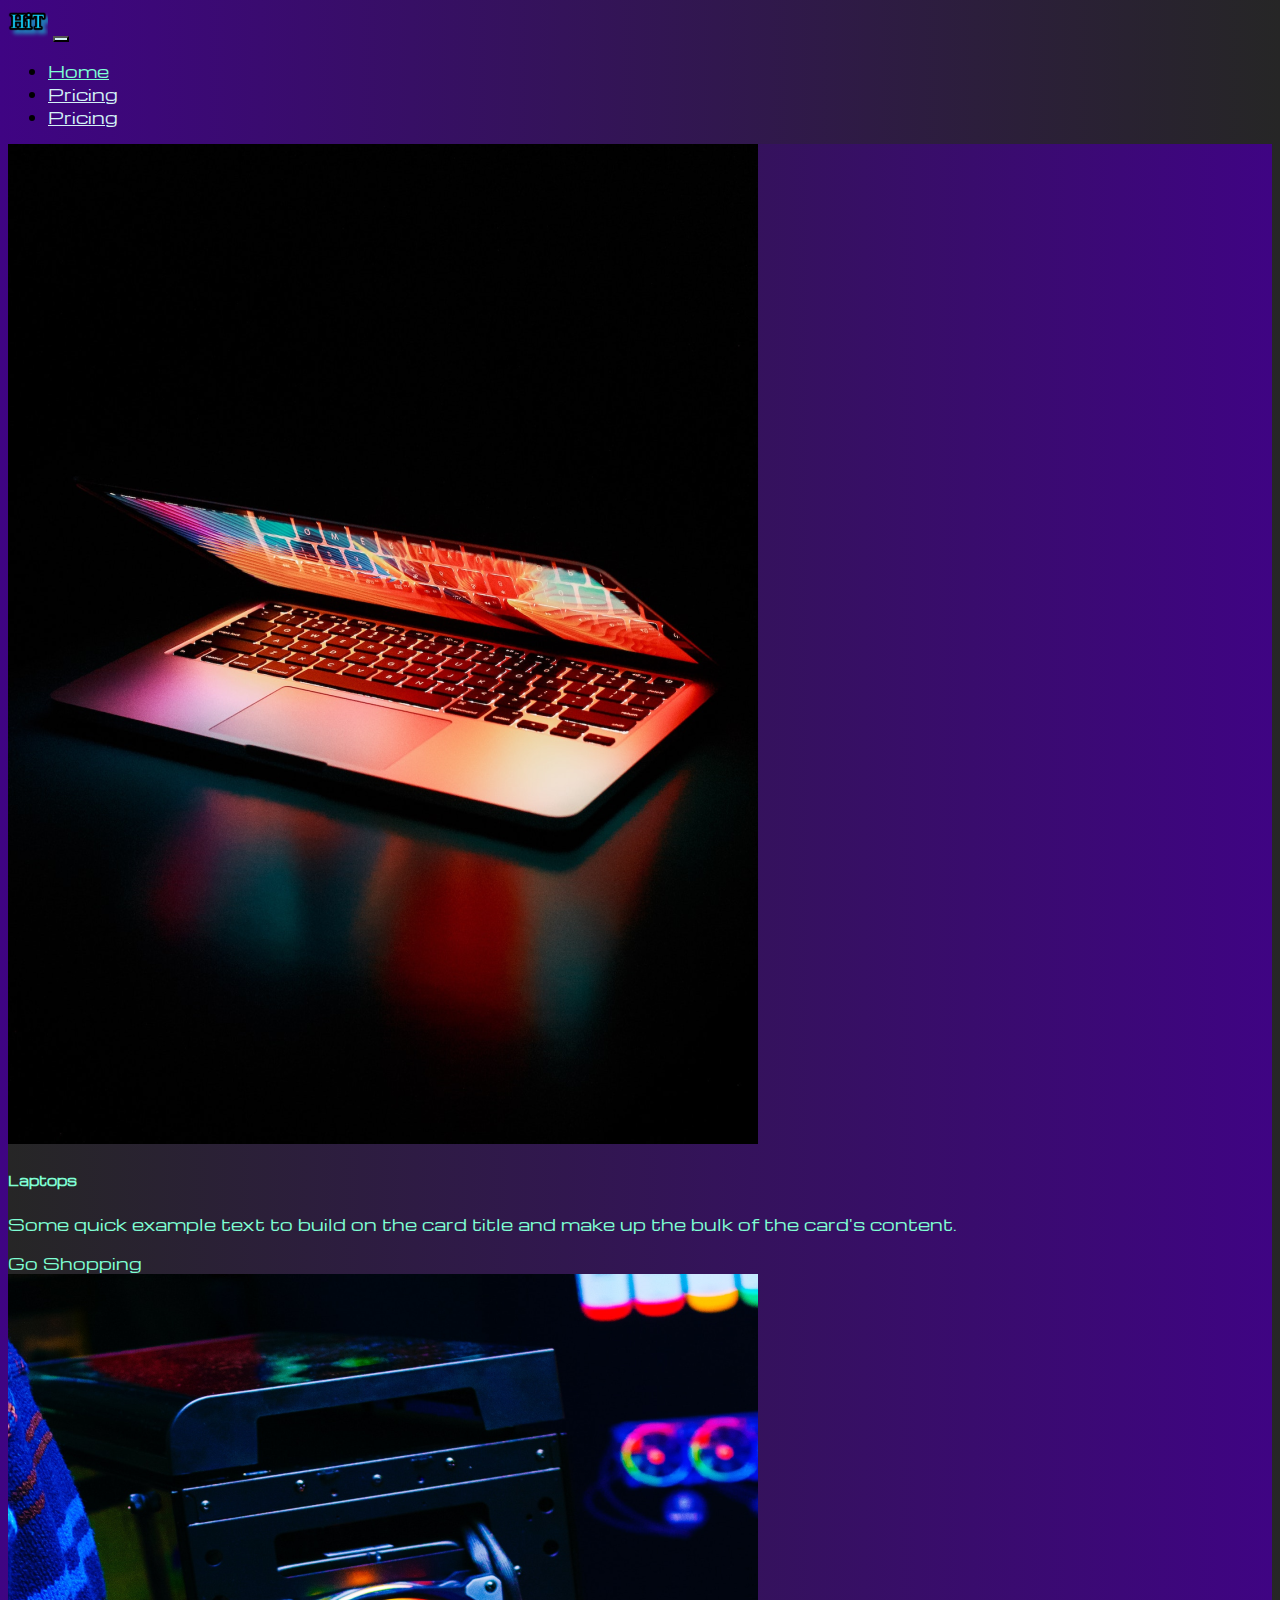
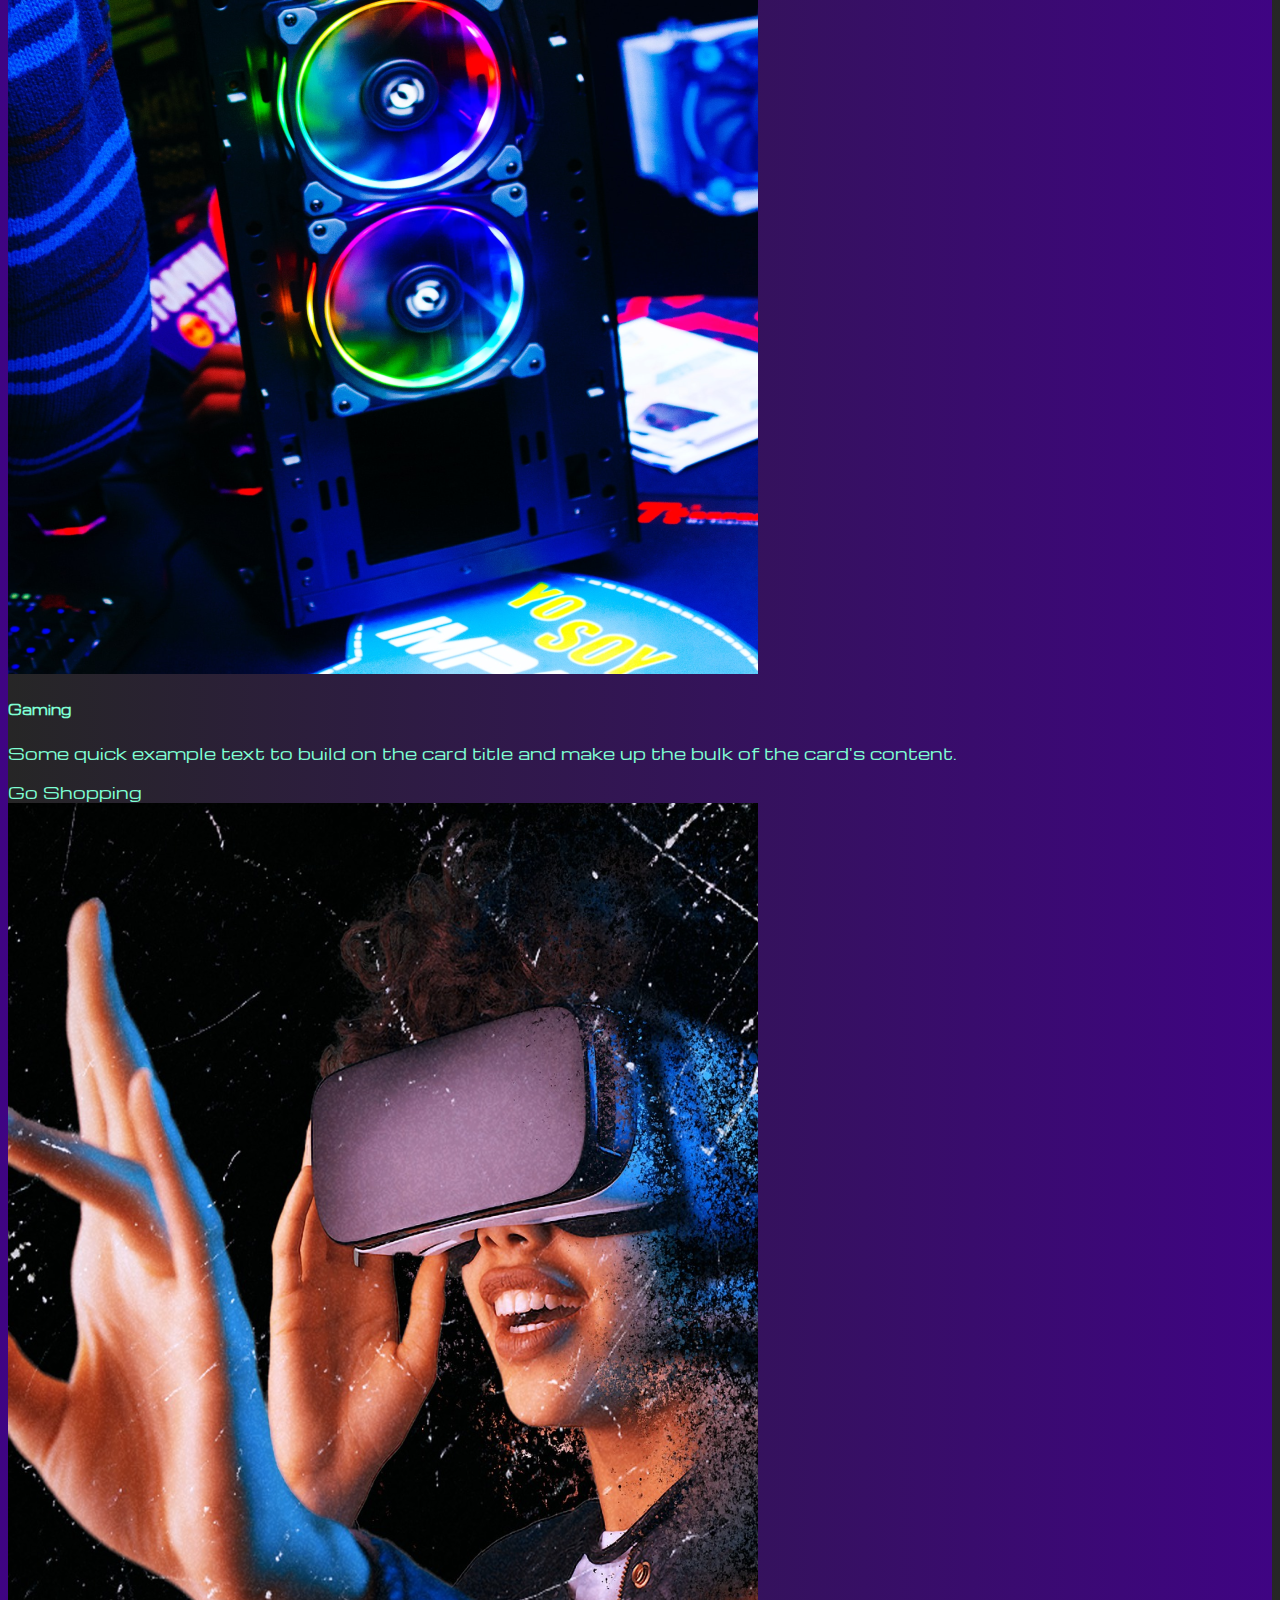
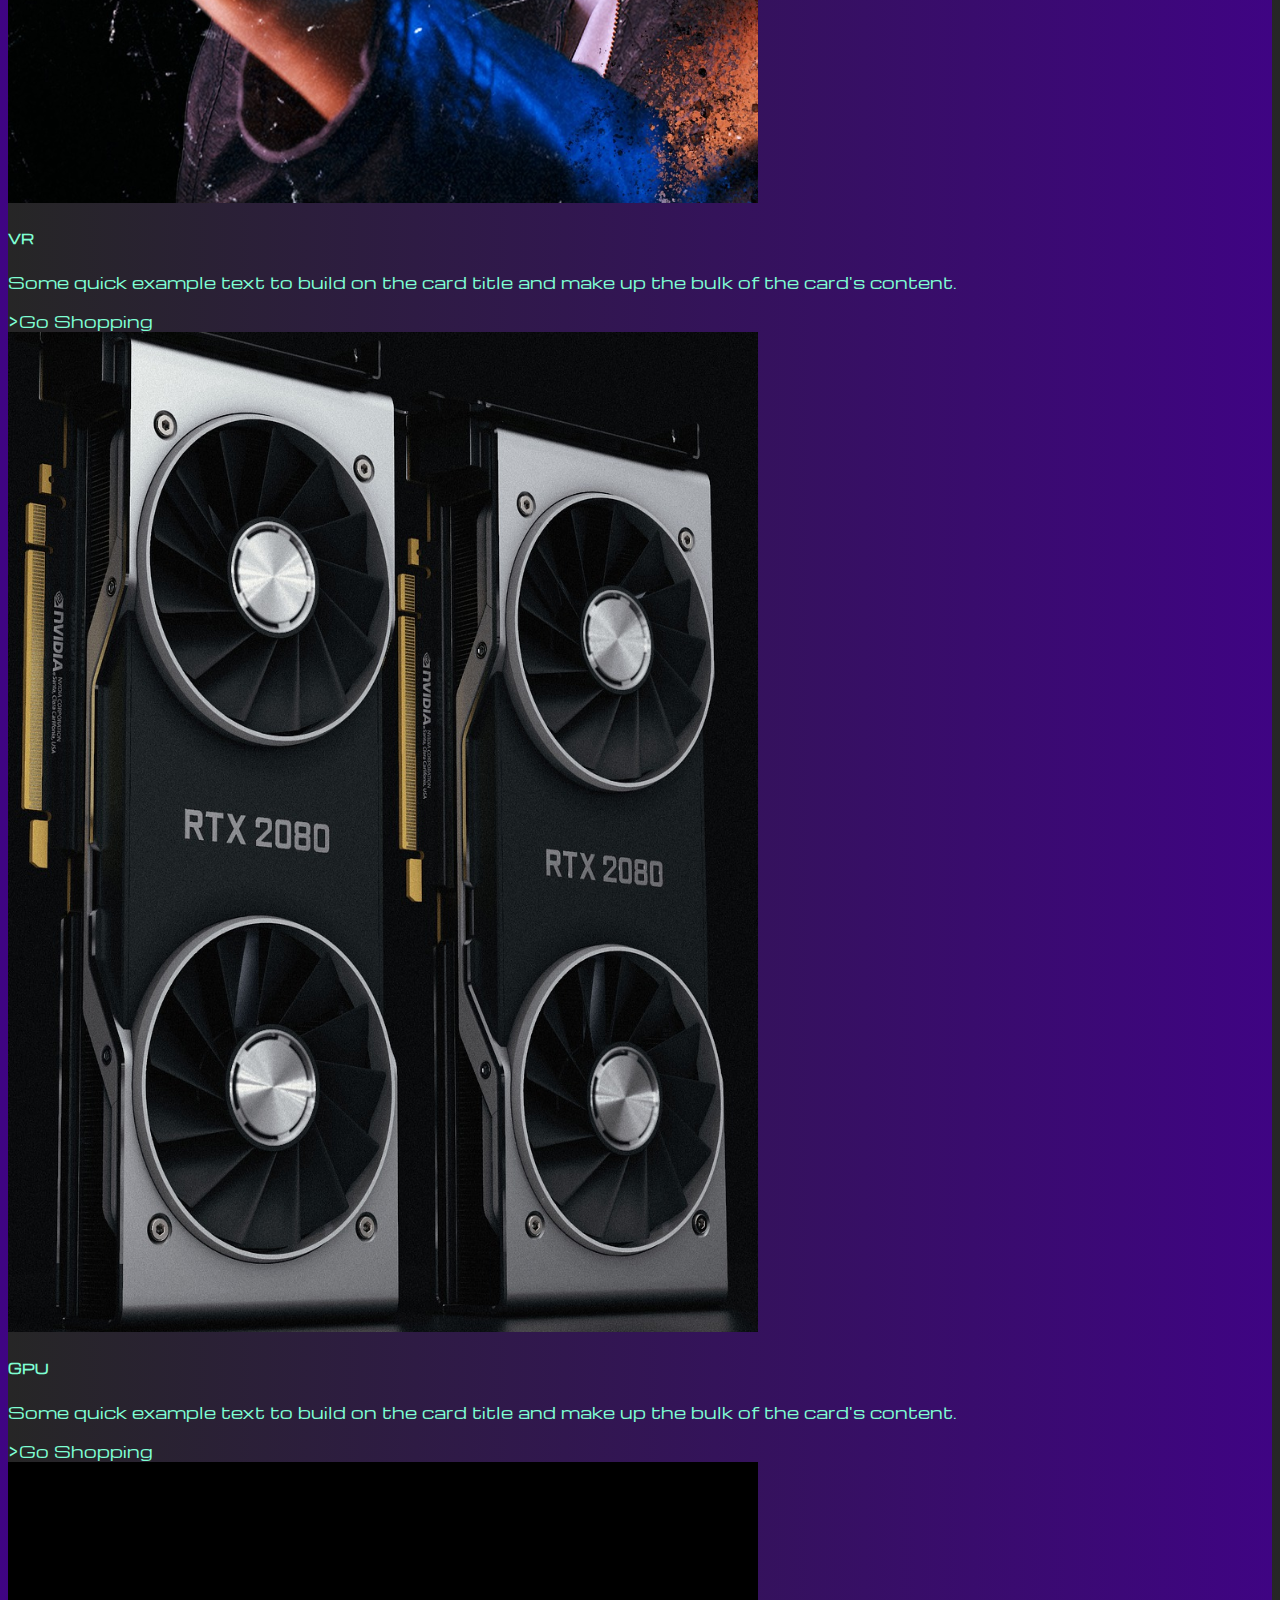
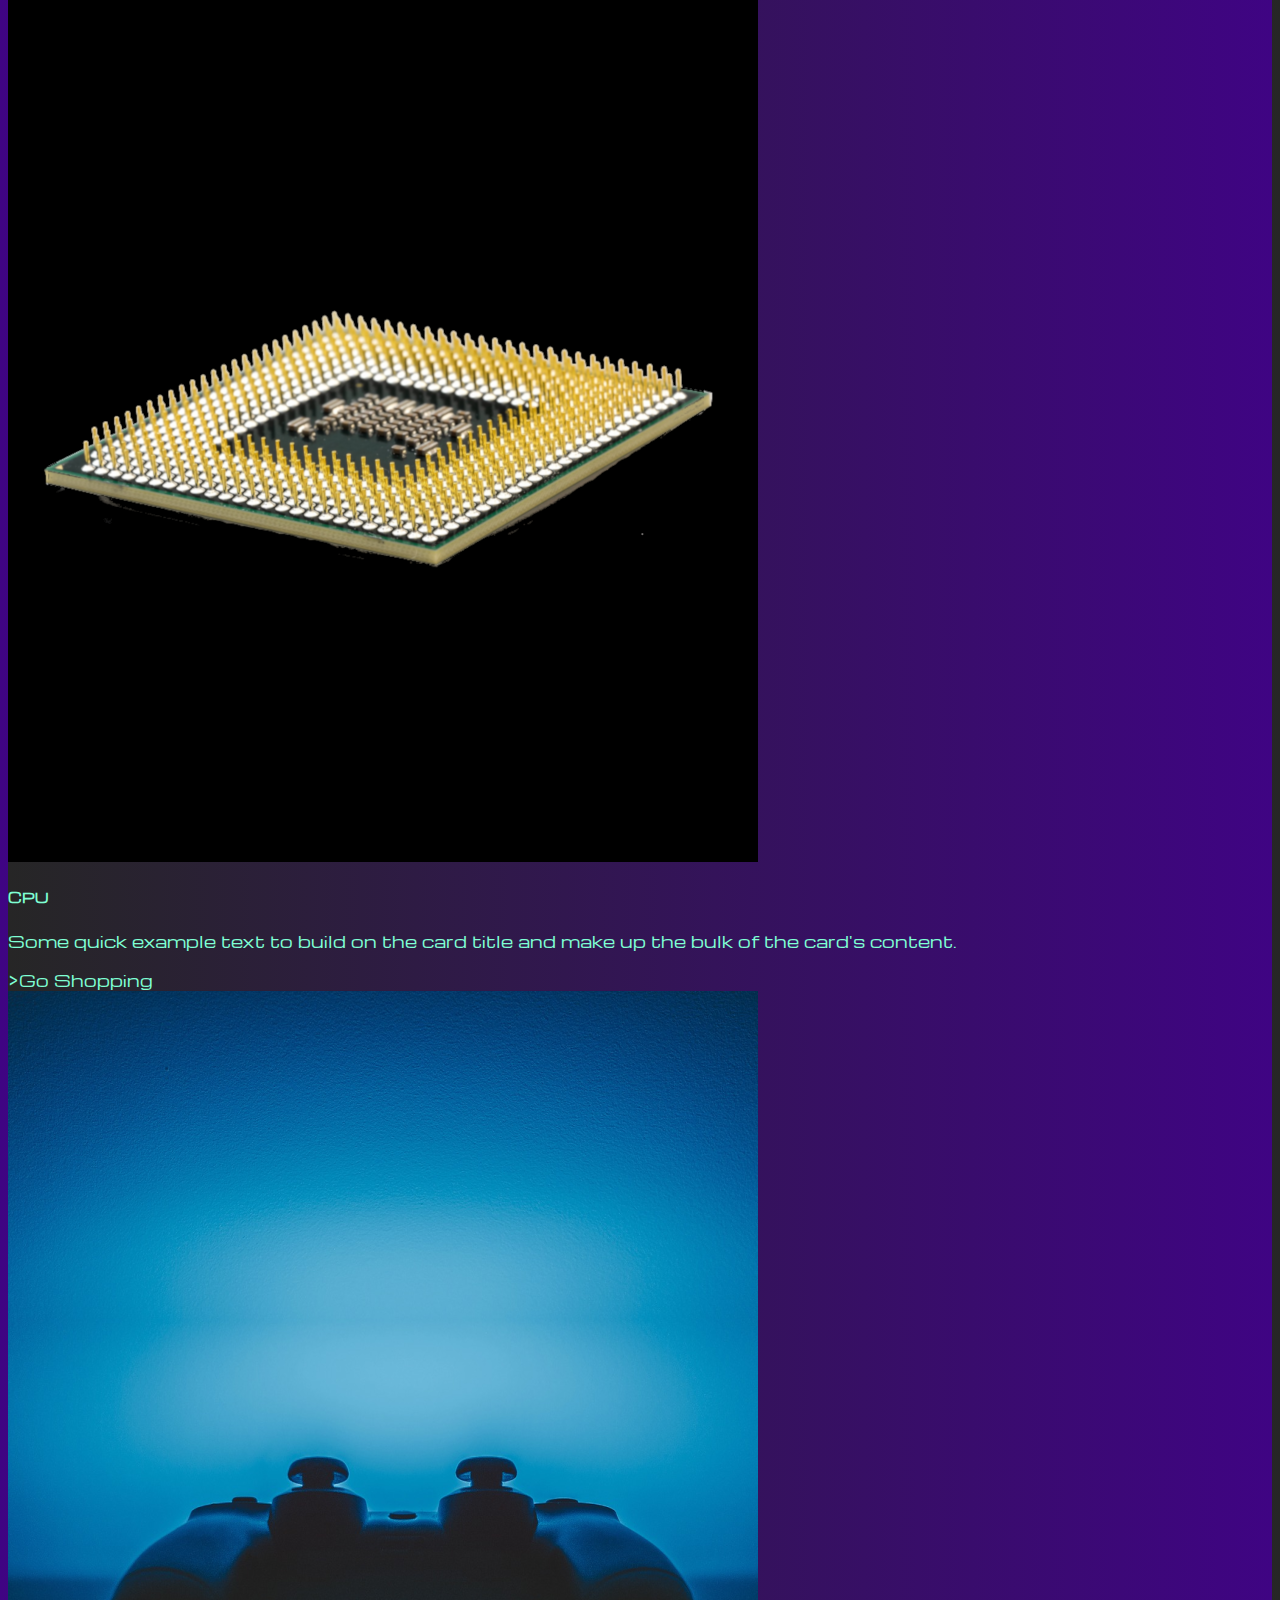
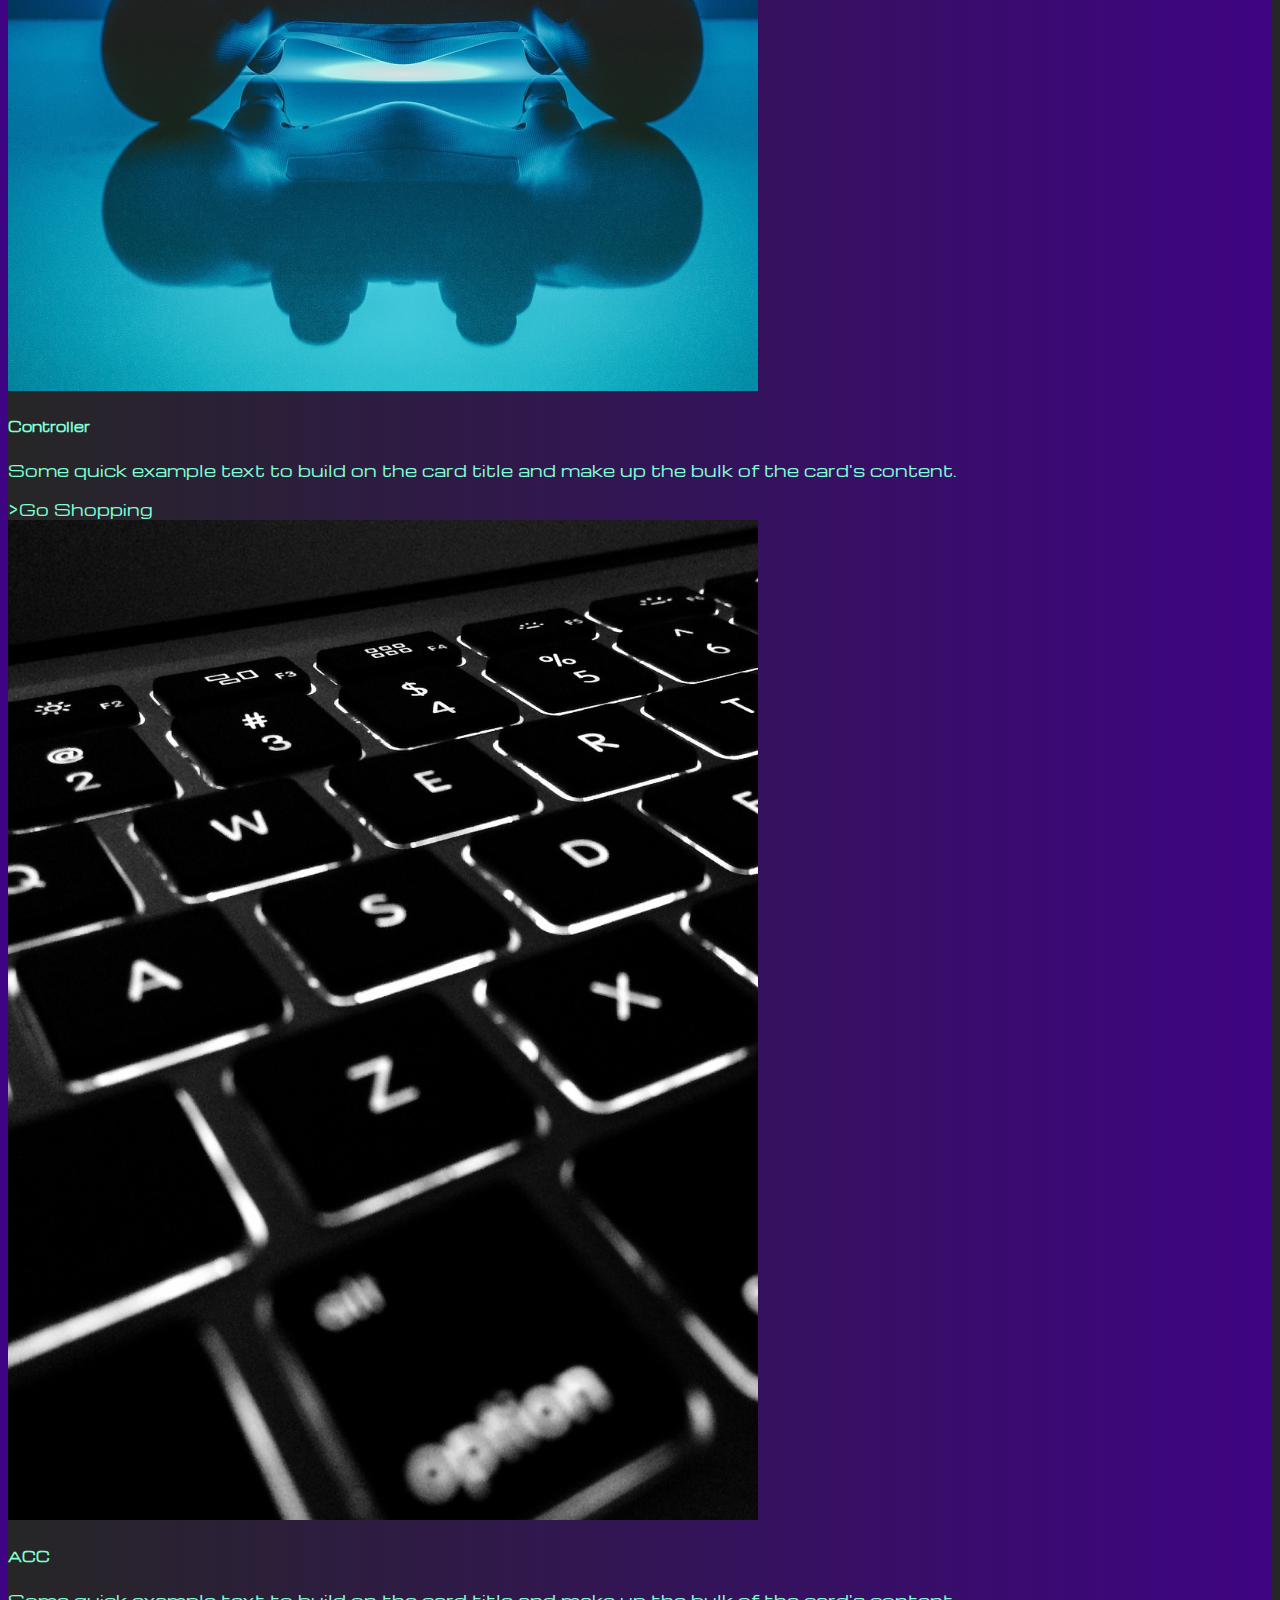
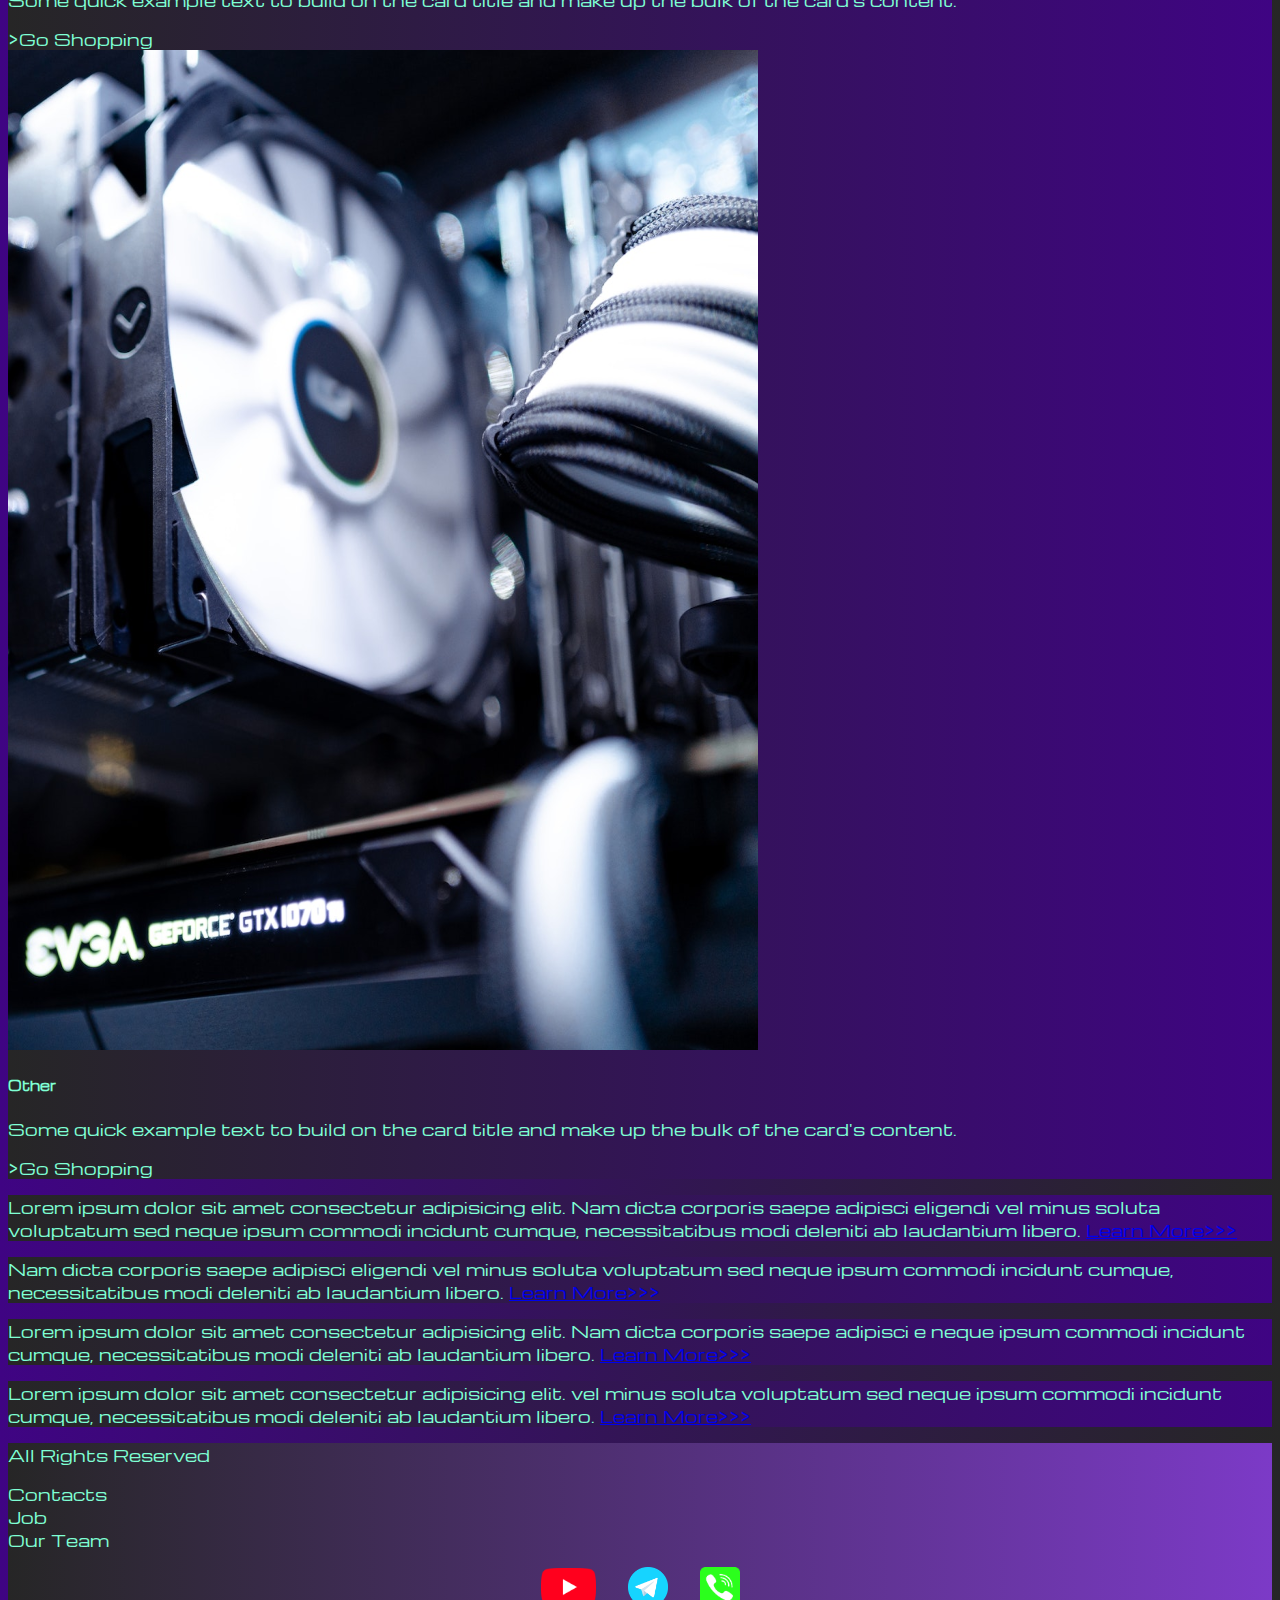
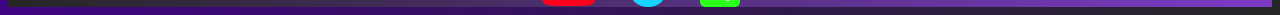
<file: pricing.html>
<!DOCTYPE html>
<html lang="en">
  <head>
    <meta charset="UTF-8" />
    <meta http-equiv="X-UA-Compatible" content="IE=edge" />
    <meta name="viewport" content="width=device-width, initial-scale=1.0" />
    <link
      href="https://cdn.jsdelivr.net/npm/bootstrap@5.3.0-alpha1/dist/css/bootstrap.min.css"
      rel="stylesheet"
      integrity="sha384-GLhlTQ8iRABdZLl6O3oVMWSktQOp6b7In1Zl3/Jr59b6EGGoI1aFkw7cmDA6j6gD"
      crossorigin="anonymous"
    />
    <link rel="stylesheet" href="sours/styles/mycss.css" />
    <title>Моя Страница 2</title>
  </head>

  <body>
    <header>
      <nav class="navbar navbar-expand-lg bg-dark">
        <div class="container-fluid">
          <a class="navbar-brand" href="/"
            ><img src="sours/files/logo.png" alt="..."
          /></a>
          <button
            class="navbar-toggler"
            type="button"
            data-bs-toggle="collapse"
            data-bs-target="#navbarNav"
            aria-controls="navbarNav"
            aria-expanded="false"
            aria-label="Toggle navigation"
          >
            <span class="navbar-toggler-icon"></span>
          </button>
          <div class="collapse navbar-collapse" id="navbarNav">
            <ul class="navbar-nav">
              <li class="nav-item">
                <a class="nav-link" aria-current="page" href="/"
                  >Home</a
                >
              </li>
              <li class="nav-item">
                <a class="nav-link active" href="pricing.html">Pricing</a>
              </li>
              <li class="nav-item">
                <a class="nav-link active" href="pricing.html">Pricing</a>
              </li>
            </ul>
          </div>
        </div>
      </nav>
    </header>
<section>
      <div class="container-fluid mt-4">
        <div class="row">
          <div class="col-lg-1"></div>
          <div class="col-lg-8 col-md-12">
            <div class="row">
              <div class="col-lg-4 col-md-6 mt-4">
                <div class="card">
                  <a href="#">
                    <img
                      src="sours/images/laptop.png"
                      class="card-img-top"
                      alt="laptop"
                    />
                  </a>
                  <div class="card-body">
                    <h5 class="card-title"><a href="#">Laptops</a></h5>
                    <p class="card-text">
                      <a href="#">
                        Some quick example text to build on the card title and
                        make up the bulk of the card's content.
                      </a>
                    </p>
                    <a href="#" class="btn btn-primary">Go Shopping</se></a>
                  </div>
                </div>
              </div>
              <div class="col-lg-4 col-md-6 mt-4">
                <div class="card">
                  <img
                    src="sours/images/gaming pc.png"
                    class="card-img-top"
                    alt="gaming pc"
                  />
                  <div class="card-body">
                    <h5 class="card-title">Gaming</h5>
                    <p class="card-text">
                      Some quick example text to build on the card title and
                      make up the bulk of the card's content.
                    </p>
                    <a href="#" class="btn btn-primary">Go Shopping</se></a>
                  </div>
                </div>
              </div>
              <div class="col-lg-4 col-md-6 mt-4">
                <div class="card">
                  <img
                    src="sours/images/vr.png"
                    class="card-img-top"
                    alt="VR"
                  />
                  <div class="card-body">
                    <h5 class="card-title">VR</h5>
                    <p class="card-text">
                      Some quick example text to build on the card title and
                      make up the bulk of the card's content.
                    </p>
                    <a href="#" class="btn btn-primary">>Go Shopping</se></a>
                  </div>
                </div> 
              </div>
              <div class="col-lg-4 col-md-6 mt-4">
                <div class="card">
                  <img
                    src="sours/images/gpu.png"
                    class="card-img-top"
                    alt="GPU"
                  />
                  <div class="card-body">
                    <h5 class="card-title">GPU</h5>
                    <p class="card-text">
                      Some quick example text to build on the card title and
                      make up the bulk of the card's content.
                    </p>
                    <a href="#" class="btn btn-primary">>Go Shopping</se></a>
                  </div>
                </div> 
              </div>
              <div class="col-lg-4 col-md-6 mt-4">
                <div class="card">
                  <img
                    src="sours/images/cpu.png"
                    class="card-img-top"
                    alt="CPU"
                  />
                  <div class="card-body">
                    <h5 class="card-title">CPU</h5>
                    <p class="card-text">
                      Some quick example text to build on the card title and
                      make up the bulk of the card's content.
                    </p>
                    <a href="#" class="btn btn-primary">>Go Shopping</se></a>
                  </div>
                </div> 
              </div>
              <div class="col-lg-4 col-md-6 mt-4">
                <div class="card">
                  <img
                    src="sours/images/controller.png"
                    class="card-img-top"
                    alt="Controller"
                  />
                  <div class="card-body">
                    <h5 class="card-title">Controller</h5>
                    <p class="card-text">
                      Some quick example text to build on the card title and
                      make up the bulk of the card's content.
                    </p>
                    <a href="#" class="btn btn-primary">>Go Shopping</se></a>
                  </div>
                </div> 
              </div>
              <div class="col-lg-4 col-md-6 mt-4">
                <div class="card">
                  <img
                    src="sours/images/acc.png"
                    class="card-img-top"
                    alt="ACC"
                  />
                  <div class="card-body">
                    <h5 class="card-title">ACC</h5>
                    <p class="card-text">
                      Some quick example text to build on the card title and
                      make up the bulk of the card's content.
                    </p>
                    <a href="#" class="btn btn-primary">>Go Shopping</se></a>
                  </div>
                </div> 
              </div>
              <div class="col-lg-4 col-md-6 mt-4">
                <div class="card">
                  <img
                    src="sours/images/other.png"
                    class="card-img-top"
                    alt="Other"
                  />
                  <div class="card-body">
                    <h5 class="card-title">Other</h5>
                    <p class="card-text">
                      Some quick example text to build on the card title and
                      make up the bulk of the card's content.
                    </p>
                    <a href="#" class="btn btn-primary">>Go Shopping</se></a>
                  </div>
                </div> 
              </div>


              
            </div>
          </div>
          <div class="col-lg-3 col-md-12">
            <div class="row px-2">
              <div class="col-lg-12 sidebar mx-4">
                <p>Lorem ipsum dolor sit amet consectetur adipisicing elit. Nam dicta corporis saepe adipisci eligendi vel minus soluta voluptatum sed neque ipsum commodi incidunt cumque, necessitatibus modi deleniti ab laudantium libero. <a href="#">Learn More>>></a> 
                </p>
              </div>
              <div class="col-lg-12 sidebar mx-4">
                <p>Nam dicta corporis saepe adipisci eligendi vel minus soluta voluptatum sed neque ipsum commodi incidunt cumque, necessitatibus modi deleniti ab laudantium libero. <a href="#">Learn More>>></a> 
                </p>
              </div>
              <div class="col-lg-12 sidebar mx-4">
                <p>Lorem ipsum dolor sit amet consectetur adipisicing elit. Nam dicta corporis saepe adipisci e neque ipsum commodi incidunt cumque, necessitatibus modi deleniti ab laudantium libero. <a href="#">Learn More>>></a> 
                </p>
              </div>
              <div class="col-lg-12 sidebar mx-4">
                <p>Lorem ipsum dolor sit amet consectetur adipisicing elit.  vel minus soluta voluptatum sed neque ipsum commodi incidunt cumque, necessitatibus modi deleniti ab laudantium libero. <a href="#">Learn More>>></a> 
                </p>
              </div>
            </div>
          </div>
        </div>
      </div>
    </section>

    <footer class="mt-4">
      <div class="container-fluid">
        <div class="row">
          <div class="col-lg-4 col-md-12 footer-text text-center">
            <p>All Rights Reserved</p>
          </div>
          <div class="col-lg-4 col-md-12 footer-text text-center">
            <p>Contacts<br />Job<br />Our Team</p>
          </div>
          <div class="col-lg-4 col-md-12 media-links">
            <img
              style="width: 55px; margin-inline: 1em"
              src="sours/images/yt.png"
              alt="..."
            />
            <img
              style="width: 40px; margin-inline: 1em"
              src="sours/images/tg.png"
              alt="..."
            />
            <img
              style="width: 40px; margin-inline: 1em"
              src="sours/images/phone.png"
              alt="..."
            />
          </div>
        </div>
      </div>
    </footer>

    <script
      src="https://cdn.jsdelivr.net/npm/bootstrap@5.3.0-alpha1/dist/js/bootstrap.bundle.min.js"
      integrity="sha384-w76AqPfDkMBDXo30jS1Sgez6pr3x5MlQ1ZAGC+nuZB+EYdgRZgiwxhTBTkF7CXvN"
      crossorigin="anonymous"
    ></script>
  </body>
</html>
</file>
<file: sours/styles/mycss.css>
@import url("https://fonts.googleapis.com/css?family=Michroma&display=swap");

body {
  font-family: Michroma, serif;
  background: linear-gradient(90deg, #3f0483 0%, #262626 100%);
}
p {
  color: aquamarine;
}

.nav-link {
  color: aquamarine;
}

.navbar-nav .nav-link.active {
  color: rgb(211, 242, 246);
}
.navbar-brand img {
  width: 40px;
}

.navbar-toggler {
  background-color: rgb(211, 242, 246);
}

.sidebar {
  color: aquamarine;
  background: linear-gradient(270deg, #3f0483 0%, #262626 100%);
}

.card {
  background: linear-gradient(270deg, #3f0483 0%, #262626 100%);
  color: aquamarine;
}

.card a {
  text-decoration: none;
  color: aquamarine;
}

.slide-text,
.footer-text {
  color: aquamarine;
  margin: auto auto;
}

footer,
.btn-outline-primary {
  background: linear-gradient(270deg, #7c3ac7 0%, #262626 100%);
}

.media-links {
  display: flex;
  justify-content: center;
  align-items: center;
}

.call-anim {
  animation: call 2s ease 0s infinite alternate-reverse forwards;
}

@keyframes call {
  0%,
  100% {
    transform: translateX(0%);
    transform-origin: 50% 50%;
  }

  15% {
    transform: translateX(-30px) rotate(-6deg);
  }

  30% {
    transform: translateX(15px) rotate(6deg);
  }

  45% {
    transform: translateX(-15px) rotate(-3.6deg);
  }

  60% {
    transform: translateX(9px) rotate(2.4deg);
  }

  75% {
    transform: translateX(-6px) rotate(-1.2deg);
  }
}

@media (max-width: 755px) {
  .carousel-indicators {
    display: none;
  }
}
</file>
